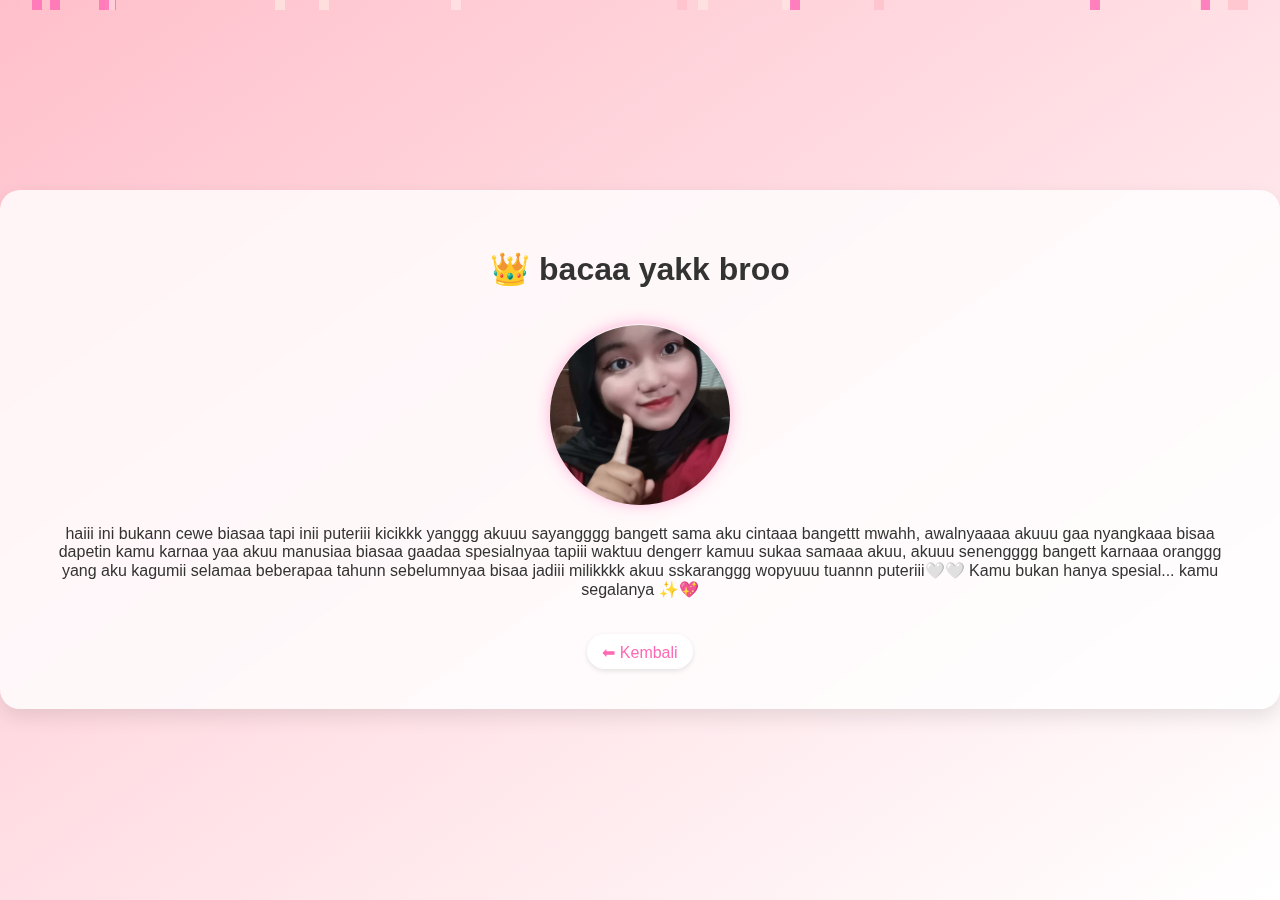
<file: about.html>
<!DOCTYPE html>
<html lang="id">
<head>
  <meta charset="UTF-8" />
  <meta name="viewport" content="width=device-width, initial-scale=1.0"/>
  <title>Tentang Kamu 👑</title>
  <link rel="stylesheet" href="style.css">
</head>
<body>
  <div class="card">
  <div class="container">
    <h1>👑 bacaa yakk broo</h1>
    <img src="foto.jpg" alt="Foto Pacar" class="profile-pic">
    <p>haiii ini bukann cewe biasaa tapi inii puteriii kicikkk yanggg akuuu sayangggg bangett sama aku cintaaa bangettt mwahh, awalnyaaaa akuuu gaa nyangkaaa bisaa dapetin kamu karnaa yaa akuu manusiaa biasaa gaadaa spesialnyaa tapiii waktuu dengerr kamuu sukaa samaaa akuu, akuuu senengggg bangett karnaaa oranggg yang aku kagumii selamaa beberapaa tahunn sebelumnyaa bisaa jadiii milikkkk akuu sskaranggg wopyuuu tuannn puteriii🤍🤍 
      Kamu bukan hanya spesial... kamu segalanya ✨💖</p>
    <a href="index.html" class="back-btn">⬅ Kembali</a>
  </div>
  </div>
  <script src="script.js"></script>
</body>
</html>
</file>
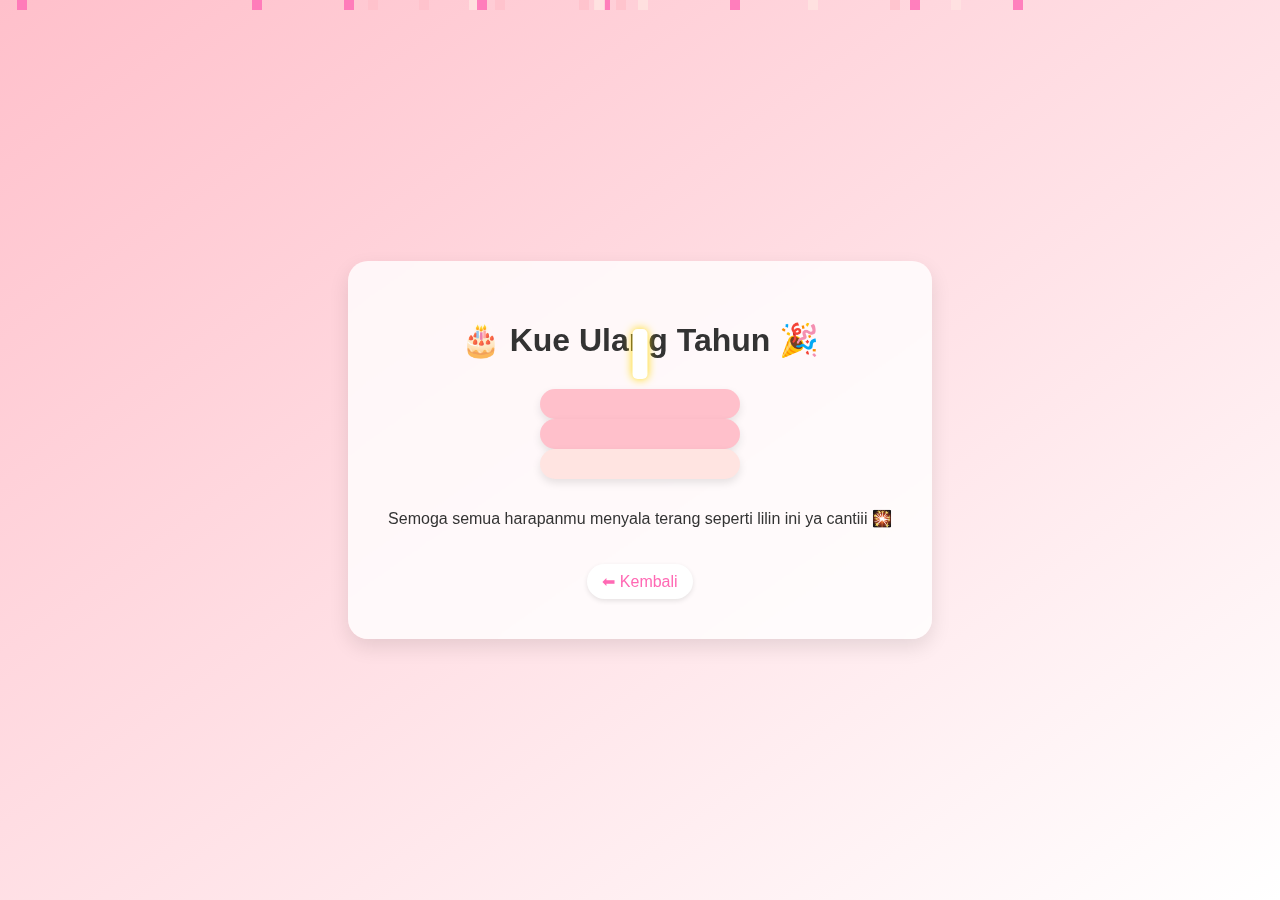
<file: cake.html>
<!DOCTYPE html>
<html lang="id">
<head>
  <meta charset="UTF-8" />
  <meta name="viewport" content="width=device-width, initial-scale=1.0"/>
  <title>Kue Ulang Tahun 🎂</title>
  <link rel="stylesheet" href="style.css">
</head>
<body>
  <div class="card">
  <div class="container">
    <h1>🎂 Kue Ulang Tahun 🎉</h1>
    <div class="cake">
      <div class="layer layer1"></div>
      <div class="layer layer2"></div>
      <div class="layer layer3"></div>
      <div class="candle"></div>
    </div>
    <p>Semoga semua harapanmu menyala terang seperti lilin ini ya cantiii 🎇</p>
    <a href="index.html" class="back-btn">⬅ Kembali</a>
  </div>
  </div>
  <script src="script.js"></script>
</body>
</html>
</file>
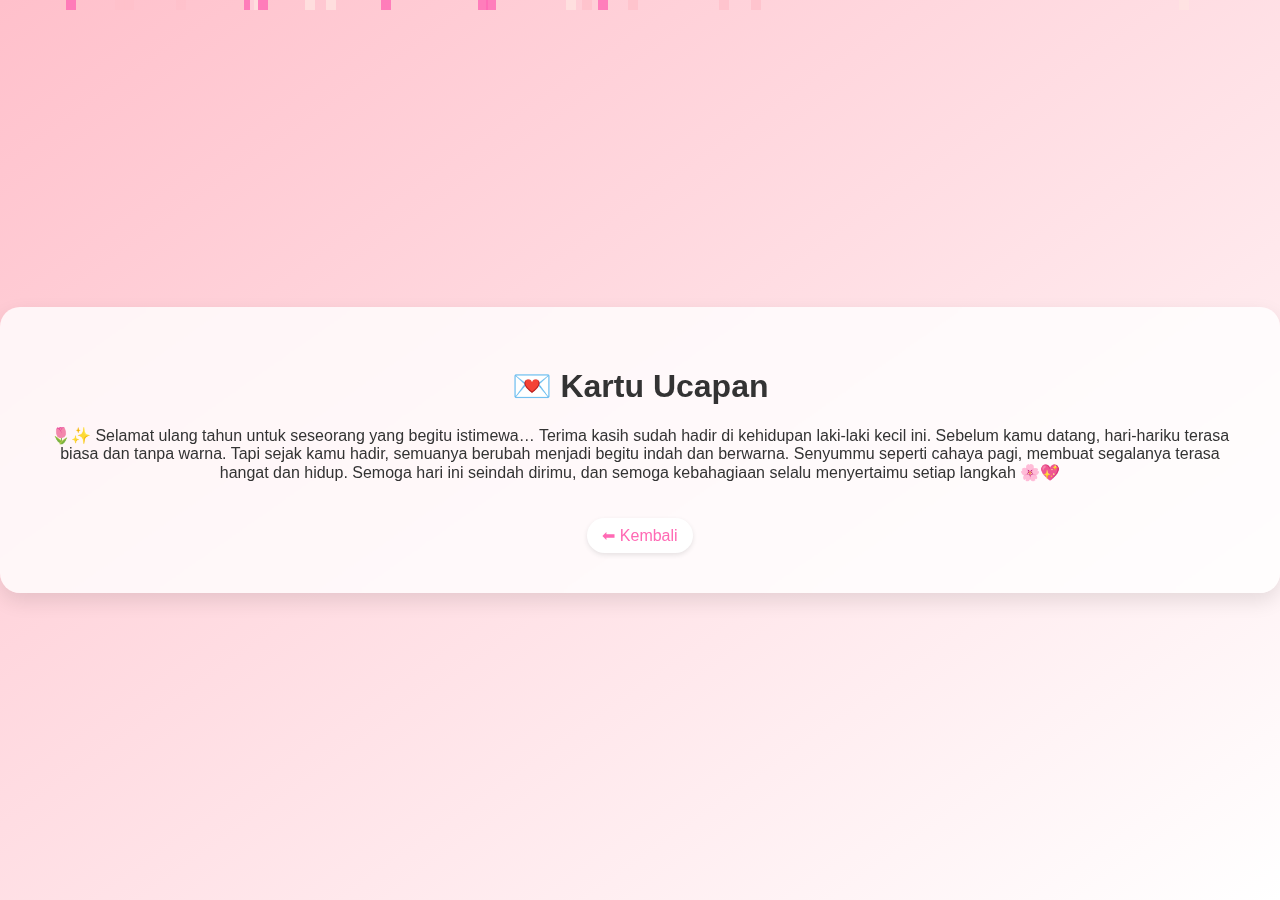
<file: card.html>
<!DOCTYPE html>
<html lang="id">
<head>
  <meta charset="UTF-8" />
  <meta name="viewport" content="width=device-width, initial-scale=1.0"/>
  <title>Kartu Ucapan 💌</title>
  <link rel="stylesheet" href="style.css">
</head>
<body>
  <div class="card">
  <div class="container">
    <h1>💌 Kartu Ucapan</h1>
    <p>
      🌷✨
Selamat ulang tahun untuk seseorang yang begitu istimewa…
Terima kasih sudah hadir di kehidupan laki-laki kecil ini.
Sebelum kamu datang, hari-hariku terasa biasa dan tanpa warna.
Tapi sejak kamu hadir, semuanya berubah menjadi begitu indah dan berwarna.
Senyummu seperti cahaya pagi, membuat segalanya terasa hangat dan hidup.
Semoga hari ini seindah dirimu, dan semoga kebahagiaan selalu menyertaimu setiap langkah 🌸💖
    </p>
    <a href="index.html" class="back-btn">⬅ Kembali</a>
  </div>
  </div>
  <script src="script.js"></script>
</body>
</html>
</file>
<file: style.css>
body {
  margin: 0;
  font-family: 'Segoe UI', Tahoma, sans-serif;
  background: linear-gradient(to bottom right, pink, white);
  text-align: center;
  color: #333;
}

.container {
  padding: 20px;
}

h1 {
  font-size: 2em;
  margin-top: 20px;
}

nav a {
  display: inline-block;
  margin: 10px;
  padding: 10px 15px;
  background: white;
  color: #ff69b4;
  border-radius: 20px;
  text-decoration: none;
  font-weight: bold;
  box-shadow: 0 2px 5px rgba(0,0,0,0.1);
}

nav a:hover {
  background: #ffb6c1;
  color: white;
}

.profile-pic {
  width: 200px;
  height: 200px;
  object-fit: cover;
  border-radius: 50%;
  margin-top: 15px;
  box-shadow: 0 0 15px rgba(255, 105, 180, 0.5);
}

.back-btn {
  display: inline-block;
  margin-top: 20px;
  text-decoration: none;
  background: white;
  padding: 8px 15px;
  border-radius: 20px;
  color: #ff69b4;
  box-shadow: 0 2px 5px rgba(0,0,0,0.1);
}

#music-btn {
  margin-top: 20px;
  padding: 10px 15px;
  background: #ff69b4;
  color: white;
  border: none;
  border-radius: 20px;
  font-size: 1em;
  cursor: pointer;
}

.cake {
  margin: 30px auto;
  width: 150px;
  position: relative;
}

.layer {
  width: 100%;
  height: 30px;
  background: pink;
  margin-top: 5px;
  border-radius: 10px;
}

.layer2 { background: #ffc0cb; }
.layer3 { background: #ffe4e1; }

.candle {
  width: 10px;
  height: 40px;
  background: white;
  position: absolute;
  top: -40px;
  left: 50%;
  transform: translateX(-50%);
  border-radius: 5px;
  box-shadow: 0 0 10px gold;
}

.confetti {
  position: fixed;
  top: 0;
  width: 10px;
  height: 10px;
  opacity: 0.8;
  animation: fall linear infinite;
  z-index: 9999;
}

@keyframes fall {
  to {
    transform: translateY(100vh) rotate(360deg);
  }
}

/* 🌸 Layout dasar */
body {
  margin: 0;
  font-family: 'Segoe UI', sans-serif;
  background: linear-gradient(to bottom right, pink, white);
  text-align: center;
  color: #333;
}

header {
  padding: 20px;
}

nav a {
  display: inline-block;
  margin: 5px;
  padding: 8px 15px;
  background: white;
  color: #ff69b4;
  border-radius: 20px;
  text-decoration: none;
  font-weight: bold;
  box-shadow: 0 2px 5px rgba(0,0,0,0.1);
}

nav a:hover {
  background: #ffb6c1;
  color: white;
}

.page { display: none; }
.page.active { display: block; }

#music-btn {
  position: fixed;
  top: 10px;
  right: 10px;
  background: #ff69b4;
  color: white;
  border: none;
  border-radius: 20px;
  padding: 8px 12px;
  cursor: pointer;
}

/* 👑 Foto */
.profile-pic {
  width: 180px;
  height: 180px;
  object-fit: cover;
  border-radius: 50%;
  margin-top: 15px;
  box-shadow: 0 0 15px rgba(255, 105, 180, 0.5);
}

/* 🎂 Cake cantik */
.cake {
  position: relative;
  width: 200px;
  margin: 30px auto;
}

.plate {
  width: 220px;
  height: 20px;
  background: #eee;
  border-radius: 50%;
  margin: 0 auto;
  box-shadow: 0 2px 5px rgba(0,0,0,0.2);
}

.layer {
  border-radius: 15px;
  margin: 0 auto;
  position: relative;
  box-shadow: 0 4px 8px rgba(0,0,0,0.1);
}

.layer-bottom {
  background: #ffc0cb;
  height: 50px;
  width: 180px;
}

.layer-middle {
  background: #ffb6c1;
  height: 40px;
  width: 160px;
  top: -10px;
}

.layer-top {
  background: #ffe4e1;
  height: 30px;
  width: 140px;
  top: -20px;
}

/* 🕯️ Candle */
.candle {
  position: absolute;
  top: -60px;
  left: 50%;
  transform: translateX(-50%);
  width: 15px;
  height: 50px;
  background: white;
  border-radius: 5px;
  box-shadow: 0 0 10px gold;
}

.flame {
  position: absolute;
  top: -15px;
  left: 50%;
  transform: translateX(-50%);
  width: 15px;
  height: 15px;
  background: radial-gradient(ellipse at center, gold 0%, orange 70%);
  border-radius: 50%;
  animation: flicker 0.15s infinite alternate;
}

@keyframes flicker {
  from { transform: translateX(-50%) scale(1); opacity: 1; }
  to { transform: translateX(-50%) scale(1.2); opacity: 0.8; }
}

/* 🌸 Body tengah */
body {
  margin: 0;
  font-family: 'Segoe UI', sans-serif;
  background: linear-gradient(to bottom right, pink, white);
  display: flex;
  justify-content: center;
  align-items: center;
  min-height: 100vh;
  text-align: center;
}

/* 📦 Card */
.wrapper {
  width: 100%;
  max-width: 500px;
  padding: 20px;
}

.card {
  background: rgba(255, 255, 255, 0.8);
  backdrop-filter: blur(6px);
  border-radius: 20px;
  box-shadow: 0 8px 20px rgba(0,0,0,0.1);
  padding: 20px;
  animation: fadeIn 0.6s ease;
}

@keyframes fadeIn {
  from { opacity: 0; transform: scale(0.9); }
  to { opacity: 1; transform: scale(1); }
}

/* Nav tombol */
nav a {
  display: inline-block;
  margin: 5px;
  padding: 8px 15px;
  background: white;
  color: #ff69b4;
  border-radius: 20px;
  text-decoration: none;
  font-weight: bold;
  box-shadow: 0 2px 5px rgba(0,0,0,0.1);
}

nav a:hover {
  background: #ffb6c1;
  color: white;
}

/* Page konten */
.page { display: none; }
.page.active { display: block; }

/* Tombol musik */
#music-btn {
  position: fixed;
  top: 15px;
  right: 15px;
  background: #ff69b4;
  color: white;
  border: none;
  border-radius: 20px;
  padding: 8px 12px;
  cursor: pointer;
  z-index: 999;
}

/* Foto profil */
.profile-pic {
  width: 180px;
  height: 180px;
  object-fit: cover;
  border-radius: 50%;
  margin-top: 15px;
  box-shadow: 0 0 15px rgba(255, 105, 180, 0.5);
}
</file>
